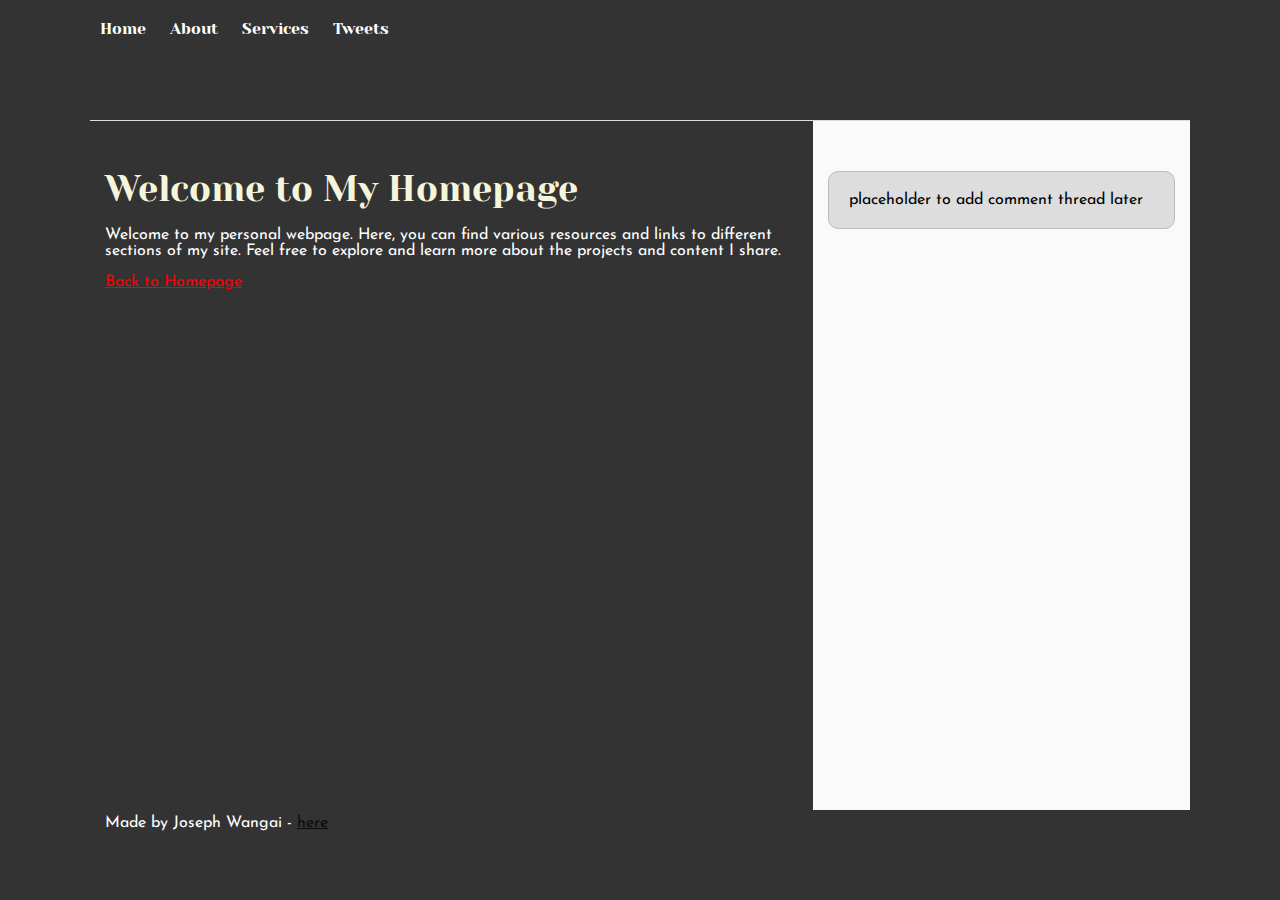
<file: css_basic/tweets.html>
<!DOCTYPE html>
<html lang="en">
<head>
    <meta charset="UTF-8">
    <meta name="viewport" content="width=device-width, initial-scale=1.0">
    <link href="base.css" rel="stylesheet">
    <link href="styles.css" rel="stylesheet">
    <title>My portfolio</title>
</head>
<body>
    <header>
        <nav>
            <ul>
                <li><a href="index.html">Home</a></li>
                <li><a href="">About</a></li>
                <li><a href="">Services</a></li>
                <li><a href="tweets.html">Tweets</a></li>
            </ul>
        </nav>
    </header>
    <main>
        <article>
            <h1>Welcome to My Homepage</h1>
            <p>Welcome to my personal webpage. Here, you can find various resources and links to different sections of my site. 
                Feel free to explore and learn more about the projects and content I share.</p>
    
                <a href="index.html">Back to Homepage</a>
        </article>
        <aside>
            <p>placeholder to add comment thread later</p>
        </aside>
    </main>
<footer>
    <p>Made by Joseph Wangai - <a href="https://github.com/dashboard" target="_blank">here</a></p>
</footer>
</body>
</html>
</file>
<file: css_basic/base.css>
/* Importing webfonts */
/* (If you're learning CSS, you should disregard that) */

@import url(https://fonts.googleapis.com/css?family=Yeseva+One);
@import url(https://fonts.googleapis.com/css?family=Josefin+Sans:400,700,700italic,400italic);


/* CSS reset rules */

html, body {
	height: 100%;
	min-height: 100%;
}
html, body, div, span, applet, object, iframe,
h1, h2, h3, h4, h5, h6, p, blockquote, pre,
a, abbr, acronym, address, big, cite, code,
del, dfn, img, ins, kbd, q, s, samp,
small, strike, sub, sup, tt, var,
b, u, i, center,
dl, dt, dd,
fieldset, form, label, legend,
table, caption, tbody, tfoot, thead, tr, th, td,
article, aside, canvas, details, embed, 
figure, figcaption, footer, header, hgroup, 
menu, nav, output, ruby, section, summary,
time, mark, audio, video {
	margin: 0;
	padding: 0;
	border: 0;
	font-size: 100%;
	font: inherit;
	vertical-align: baseline;
}
/* HTML5 display-role reset for older browsers */
article, aside, details, figcaption, figure, 
footer, header, hgroup, menu, nav, section {
	display: block;
}
body {
	line-height: 1;
}
blockquote, q {
	quotes: none;
}
blockquote:before, blockquote:after,
q:before, q:after {
	content: '';
	content: none;
}
table {
	border-collapse: collapse;
	border-spacing: 0;
}


/* Fonts and colors */

body {
	font-family: 'Josefin Sans', serif;
	color: rgba(0, 0, 0, 0.8);
}
h1, h2, h3, h4, h5, h6, header {
	font-family: 'Yeseva One', sans-serif;
}
article {
}
header {
	border-bottom: 1px solid rgb(221,221,221);
	transition: border-bottom-color 1s ease;
}
header a {
	color: rgba(0, 0, 0, 0.8);
}
aside {
	background: #FAFAFA;
}
aside p {
	border: 1px solid #bbb;
	background: #ddd;
	color: black;
}
footer a {
	color: rgba(0, 0, 0, 0.8);
}
a {
	color: #F80002;
}


/* Positioning and margins */

@media (min-width: 1100px) {
	body {
		width: 1100px;
		margin: 0 auto;
	}
}

article {
	padding: 50px 15px;
}
article > *:first-child {
	margin-top: 0;
}
aside {
	padding: 50px 15px;
}
header .right {
	float: right;
	margin: 0 10px 15px;
}


/* Header */
header {
	padding: 20px 0;
	height: 80px;
}
header ul {
	list-style: none;
	margin: 0;
	padding: 0;
}
header li {
	display: inline;
	vertical-align:middle;
}
header li:first-child {
	margin: 0;
}
header li a {
	margin: 0 10px;
}
header li.logo {
	font-size: 36px;
}
header a {
	text-decoration: none;
}


/* Aside */

aside p {
	border-radius: 10px;
	padding: 20px 20px;
}


/* Footer */

footer {
	padding: 5px 15px;
	height: 80px;
}


/* Text styles and margins */

p {
	margin-bottom: 15px;
}
h1 {
	font-size: 36px;
	margin: 40px 0 20px;
}
h2 {
	font-size: 32px;
	margin: 30px 0 15px;
}
h3 {
	font-size: 28px;
	margin: 25px 0 10px;
}
h4 {
	font-size: 20px;
	font-weight: bold;
	margin: 20px 0 10px;
}
h5 {
	font-size: 18px;
	font-weight: bold;
	margin: 15px 0 10px;
}
h6 {
	font-weight: bold;
	margin: 5px 0;
}

@media (max-width: 800px) {
  body.works_on_smartphone {
  	display: block;
  }
  body.works_on_smartphone main {
  	display: block;
  }
  header .right {
  	float: none;
  }
}
</file>
<file: css_basic/styles.css>
body{
    display: flex;
    flex-direction: column;
    background-color: #333;
    }
main{
    display: flex;
    flex-direction: row;
    flex: auto;
}
article{
    flex: 2;
    overflow-y: auto;
}
aside{
    flex: 1;
    overflow-y: auto;
}

nav ul li a{
    color: white;
}

nav ul li a:hover{
    color: rgb(120, 120, 248);
}
p{
    color: #fff;
}
h1, h2,h3{
    color: beige;
}
table{
    color: #fff;
}
</file>
